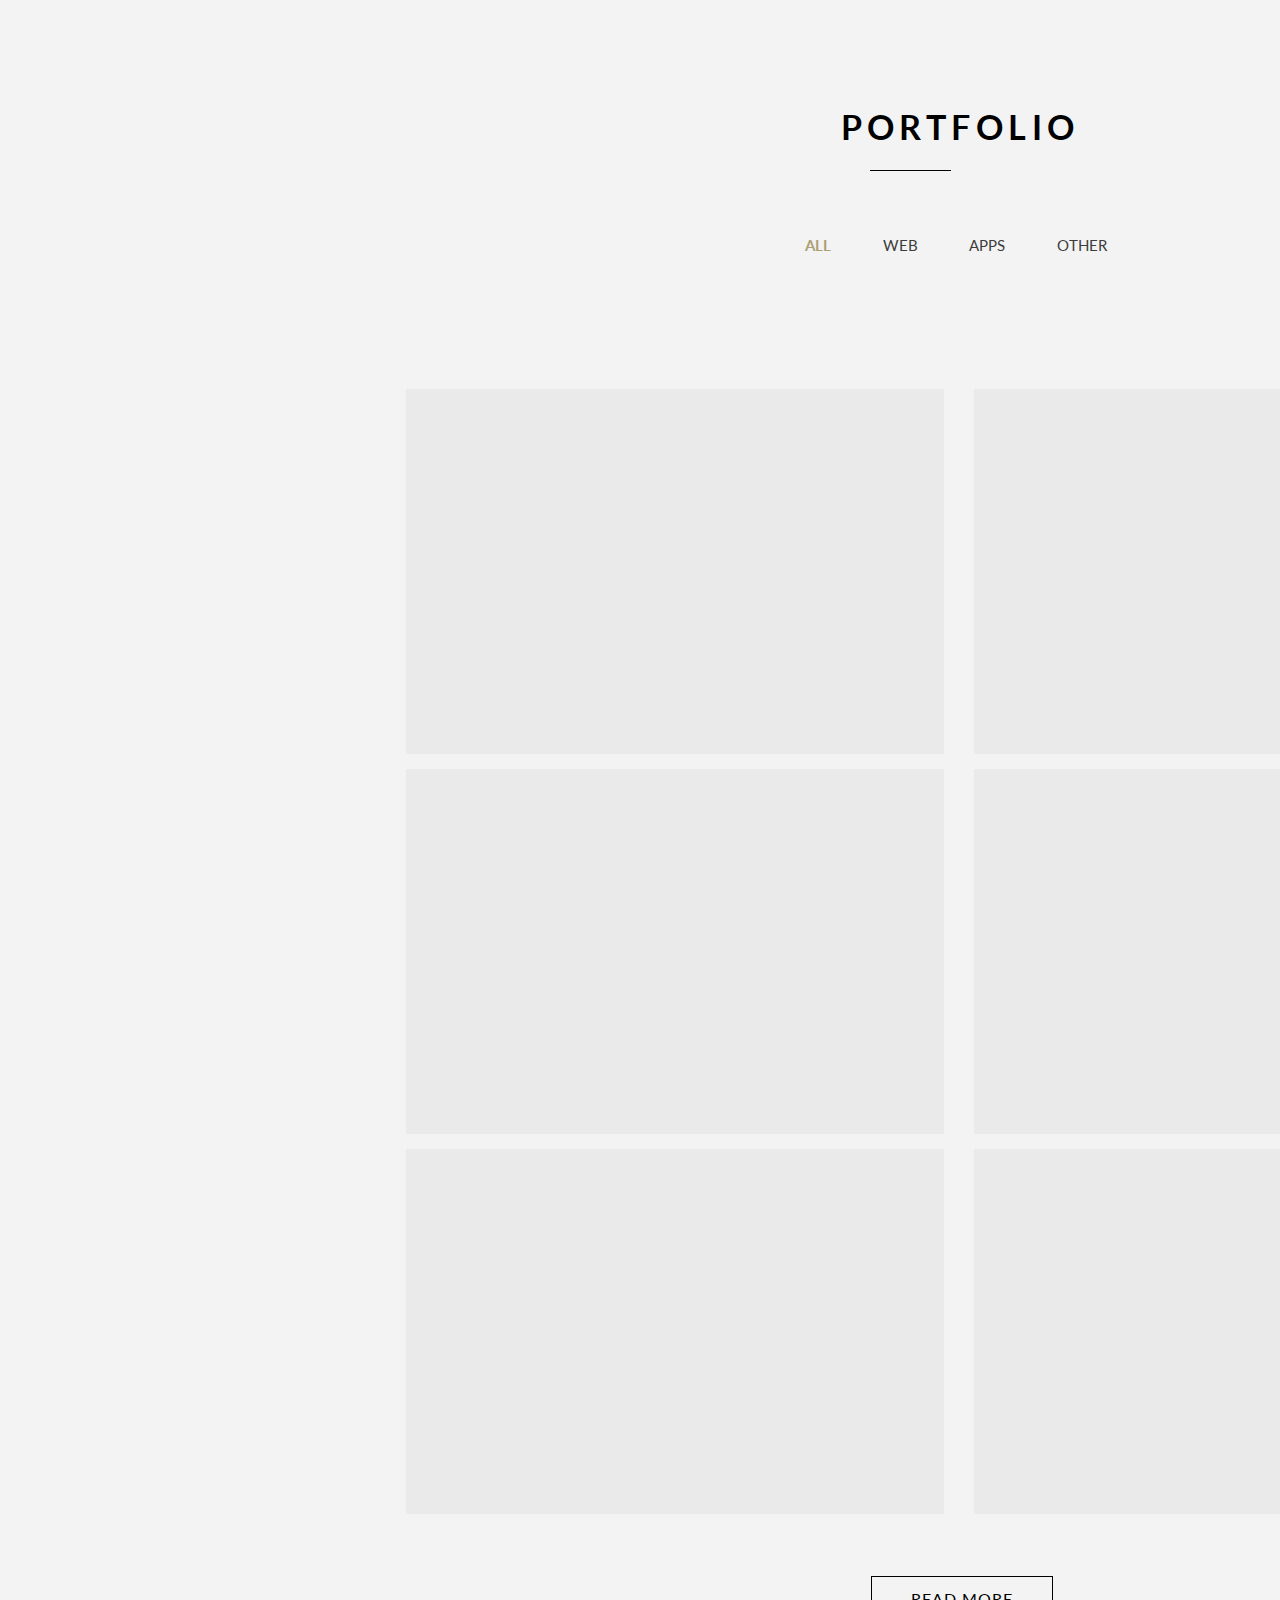
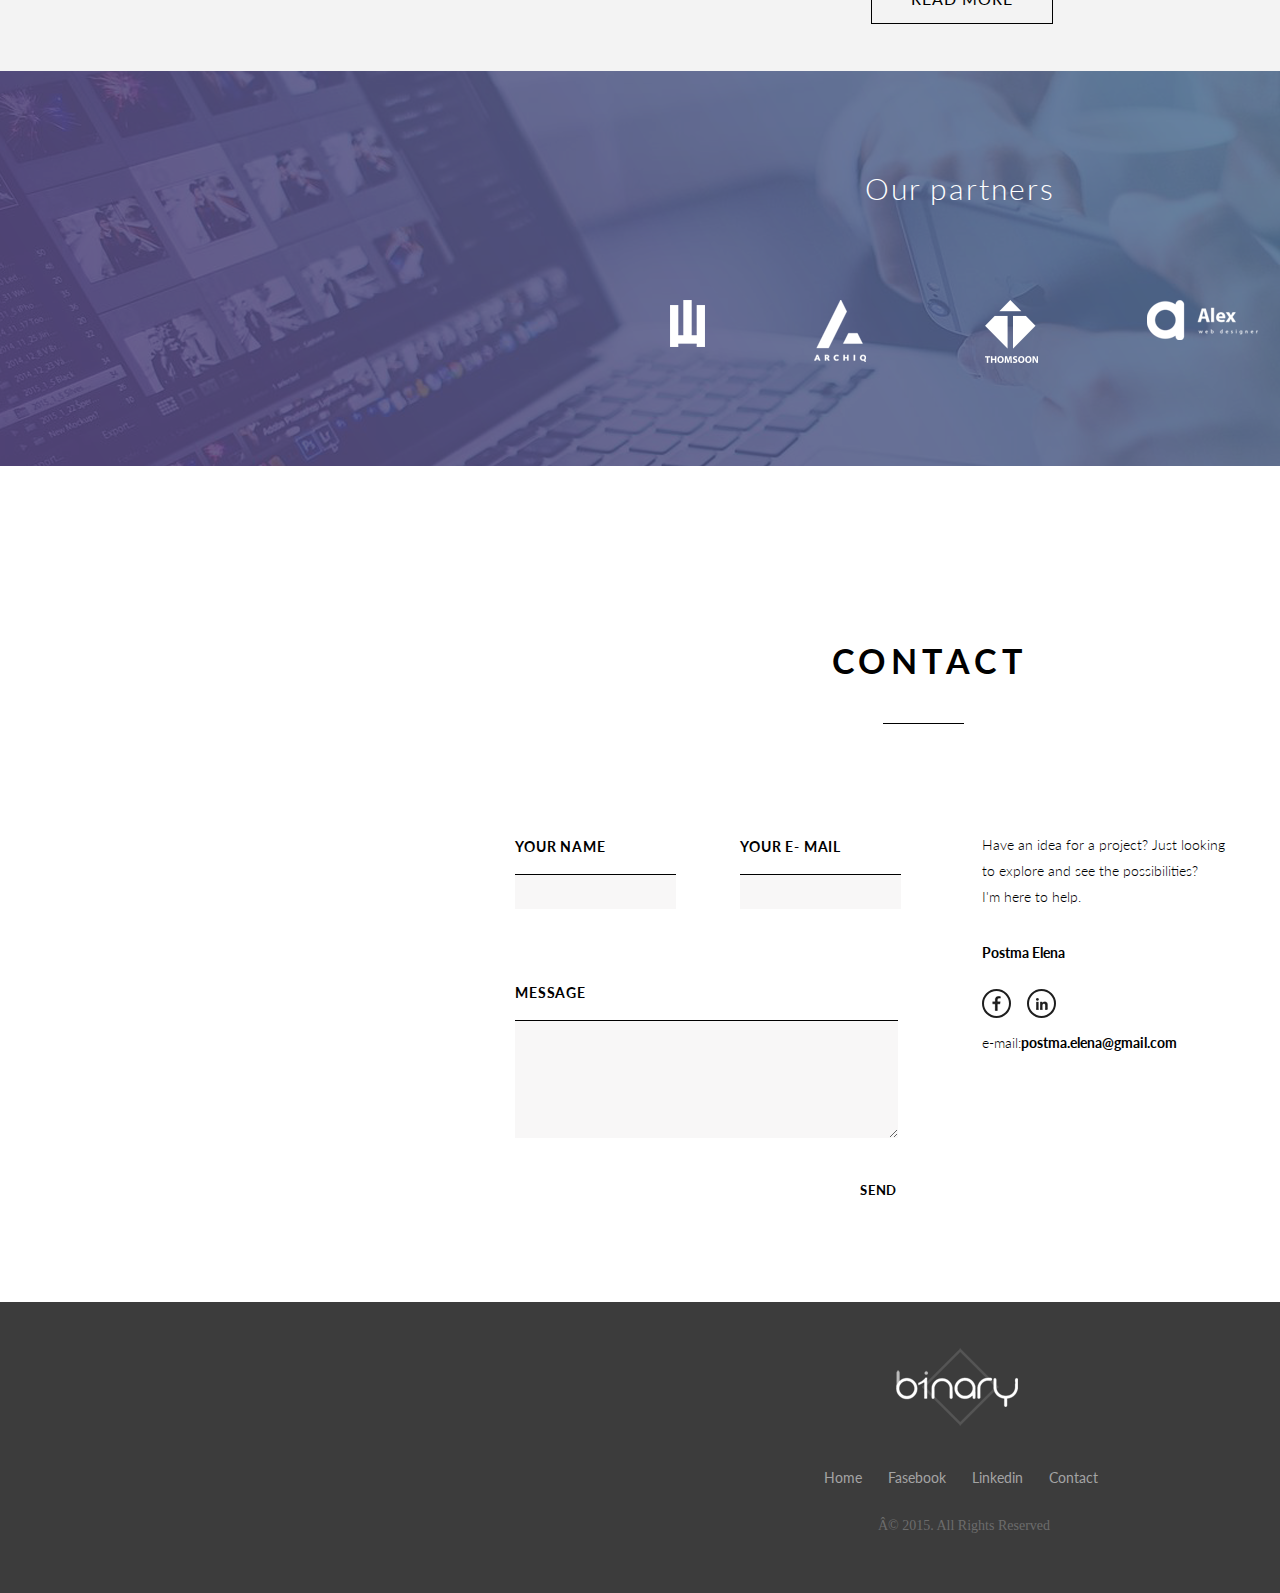
<file: index.html>
<!DOCTYPE html>
<html lang="ru">

<head>
	<title>Методология БЭМ</title>
	<!-- <! Подключаем CSS> -->
	<link rel="stylesheet" href="css/Portfolio.css">
	<!-- <! Кодировка страницы> -->
	<meta http-equiv="Content type" content="text/html;charset=utf-8" />
</head>

<body>
	<!-- Создаем блок about -->
	<div class="portfolio">
		<!-- Описываем ширину контента -->
		<div class="portfolio__body">
			<div class="portfolio__title">PORTFOLIO</div>
			<div class="portfolio__links">
				<a class="portfolio__links all" href="#"><span>ALL</span></a>
				<a class="portfolio__links about" href="index.html">WEB</a>
				<a class="portfolio__links apps" href="#">APPS</a>
				<a class="portfolio__links other" href="#">OTHER</a>
			</div>
			<div class="portfolio__sketch">
				<div class="sketch__fon-1"></div>
				<div class="sketch__fon-2"></div>
				<div class="sketch__fon-3"></div>
				<div class="sketch__fon-4"></div>
				<div class="sketch__fon-5"></div>
				<div class="sketch__fon-6"></div>
			</div>
			<div class="portfolio__button">
				<a class="portfolio__bottom button" type="button" href="#">read more</a>
			</div>
		</div>

	</div>
	<div class="footer">
		<div class="footer__BG">
			<div class="footer__BG partners">
				<h2>Our partners</h2>
				<img class="logo" src="img/portfolio/logo.png" alt="">
				<img class="archiq" src="img/portfolio/archiq_102.png" alt="">
				<img class="thomsoon" src="img/portfolio/thomsoon_135.png" alt="">
				<img class="alex" src="img/portfolio/alex_101.png" alt="">
			</div>
		</div>
	</div>
	<div class="contact">
		<div class="contact__title-3">contact</div>
	</div>
	<!-- форма -->
	<div class="form">
		<form action="#" method="get" enctype="multipart/form-data">
			<div class="form__name">
				<p>your name</p>
				<input tabindex="1" type="text" name="username">
			</div>
			<div class="form__e-mail">
				<p>your e- mail</p>
				<input tabindex="2" type="text" name="e-mail">
			</div>
			<div class="form__message">
				<p>message</p>
				<textarea tabindex="2" name="text"></textarea>
			</div>
			<!-- e-mail info -->
			<div class="form__info">
				<p class="have">Have an idea for a project? Just looking to
					explore and see the possibilities?<br>
					I'm here to help.</p>

				<p class="logotyp">Postma Elena</p>
				<div class="form__icon-1">
					<img src="img/portfolio/facebook.png" alt="1">
				</div>
				<div class="form__icon-2">
					<img src="img/portfolio/layer_28_copy_4_828.png" alt="2">
				</div>
				<p class="mail">e-mail:<span>postma.elena@gmail.com</span></p>
			</div>
			<div class="form__send">
				<button tabindex="3" type="submit">send</button>
			</div>
			<!-- низ -->
			<div class="form__bottom">
				<div class="form__bottom backgr"></div>

				<div class="form__bottom publisher">
					<a class="form__bottom home" href="#"><span>Home</span></a>
					<a class="form__bottom fasebook" href="index.html">Fasebook</a>
					<a class="form__bottom linkedin" href="#">Linkedin</a>
					<a class="form__bottom Contact-2" href="#">Contact</a>
				</div>
				<div class="form__bottom rights">
					<p>© 2015. All Rights Reserved</p>
				</div>
			</div>
	</div>


</body>

</html>
</file>
<file: css/Portfolio.css>
@charset "UTF-8";
/*    Обнуление   */
@import url(https://fonts.googleapis.com/css?family=Lato:400,300,700,900);
* {
  padding: 0;
  margin: 0;
  border: 0;
}

*, *:before, *:after {
  -webcit-box-sizing: border-box;
  -webkit-box-sizing: border-box;
          box-sizing: border-box;
}

:focus, :active {
  outline: none;
}

a:focus, a:active {
  outline: none;
}

nav, footer, header, aside {
  display: block;
}

html, body {
  height: 100%;
  width: 100%;
  font-size: 100%;
  line-height: 1;
  font-size: 14px;
  -ms-text-size-adjust: 100%;
  -moz-text-size-adjust: 100%;
  -webkit-text-size-adjyst: 100;
}

input, button, textarea {
  font-family: inherit;
}

input::-ms-clear {
  display: none;
}

button {
  cursor: pointer;
}

button::-moz-focus-inner {
  padding: 0;
  border: 0;
}

a, a:visited {
  text-decoration: none;
}

a:hover {
  text-decoration: none;
}

ul li {
  list-style: none;
}

img {
  vertical-align: top;
}

h1, h2, h3, h4, h5, h6 {
  font-size: inherit;
  font-weight: inherit;
}

/*    */
body {
  font-family: Lato;
}

.portfolio__body {
  max-width: auto;
  margin: 0 auto;
  width: 1920px;
  height: 1671px;
  background-color: #f3f3f3;
}

.portfolio__title {
  text-align: center;
  font-size: 34px;
  line-height: 1.2;
  font-weight: 700;
  text-transform: uppercase;
  letter-spacing: 0.16em;
  color: #000000;
  padding: 107px 0px 0px 0px;
}

.portfolio__title:after {
  content: '';
  position: absolute;
  width: 81px;
  top: 170px;
  height: 1px;
  left: 66%;
  background-color: #000;
  margin: 0px 0px 0px 25px;
}

.portfolio__links {
  text-align: center;
  margin: 88px 0px 135px 40px;
  font-size: 15px;
  line-height: 1.2;
}

.portfolio__links span {
  font-weight: 700;
  color: #ada074;
}

.all {
  margin: 0px 48px 0px 0px;
}

.about {
  color: #3c3c3c;
  margin: 0px 48px 0px 0px;
}

.apps {
  color: #3c3c3c;
  margin: 0px 48px 0px 0px;
}

.other {
  color: #3c3c3c;
  margin: 0px 48px 0px 0px;
}

.sketch__fon-1 {
  display: inline-block;
  background-color: #eaeaea;
  width: 538px;
  height: 365px;
  margin-bottom: 15px;
  margin-left: 406px;
  vertical-align: top;
  line-height: normal;
}

.sketch__fon-2 {
  display: inline-block;
  background-color: #eaeaea;
  width: 538px;
  height: 365px;
  margin-bottom: 15px;
  vertical-align: top;
  margin-left: 26px;
  line-height: normal;
}

.sketch__fon-3 {
  display: inline-block;
  background-color: #eaeaea;
  width: 538px;
  height: 365px;
  margin-bottom: 15px;
  margin-left: 406px;
  vertical-align: top;
  line-height: normal;
}

.sketch__fon-4 {
  display: inline-block;
  background-color: #eaeaea;
  width: 538px;
  height: 365px;
  margin-bottom: 15px;
  vertical-align: top;
  margin-left: 26px;
  line-height: normal;
}

.sketch__fon-5 {
  display: inline-block;
  background-color: #eaeaea;
  width: 538px;
  height: 365px;
  margin-left: 406px;
  vertical-align: top;
  line-height: normal;
}

.sketch__fon-6 {
  display: inline-block;
  background-color: #eaeaea;
  width: 538px;
  height: 365px;
  vertical-align: top;
  margin-left: 26px;
  line-height: normal;
  margin-bottom: 62px;
}

.button {
  font-size: 16px;
  text-transform: uppercase;
  display: inline-block;
  line-height: 27px;
  letter-spacing: 0.06em;
  text-align: center;
  width: 182px;
  height: 48px;
  padding: 8px;
  color: #000000;
  border: 1px solid #000000;
  outline: none;
  text-decoration: none;
  margin-left: 871px;
}

.footer__BG {
  display: inline-block;
  position: absolute;
  background: url("../img/portfolio/bg_header_copy_884.png") 0 -685px no-repeat;
  width: 1920px;
  height: 1080px;
}

.partners h2 {
  position: relative;
  text-align: center;
  top: 99px;
  font-size: 30.4px;
  line-height: 1.2;
  font-weight: 300;
  letter-spacing: 0.06em;
  color: #ffffff;
}

.logo {
  position: relative;
  top: 193px;
  left: 670px;
}

.archiq {
  position: relative;
  top: 193px;
  left: 775px;
}

.thomsoon {
  position: relative;
  top: 193px;
  left: 890px;
}

.alex {
  position: relative;
  top: 193px;
  left: 995px;
}

.contact {
  position: relative;
  top: 570px;
  left: 65%;
  font-size: 34px;
  line-height: 1.2;
  font-weight: 700;
  text-transform: uppercase;
  letter-spacing: 0.16em;
  color: #000000;
}

.contact:after {
  content: '';
  position: absolute;
  width: 81px;
  top: 82px;
  left: 4%;
  height: 1px;
  background-color: #000;
}

.form__name {
  position: relative;
  top: 727px;
  left: 515px;
  line-height: 1.2;
  font-weight: 700;
  text-transform: uppercase;
  letter-spacing: 0.06em;
  color: #000000;
}

.form__name input {
  display: block;
  position: absolute;
  top: 35px;
  left: -0.5px;
  border-top: 1px solid #000;
  width: 161px;
  height: 35px;
  background-color: #f8f7f7;
}

.form__e-mail {
  position: relative;
  top: 710px;
  left: 740px;
  line-height: 1.2;
  font-weight: 700;
  text-transform: uppercase;
  letter-spacing: 0.06em;
  color: #000000;
}

.form__e-mail input {
  display: inline-block;
  position: absolute;
  top: 35px;
  left: -0.5px;
  border-top: 1px solid #000;
  width: 161px;
  height: 35px;
  background-color: #f8f7f7;
}

.form__message {
  position: relative;
  top: 840px;
  left: 515px;
  line-height: 1.2;
  font-weight: 700;
  text-transform: uppercase;
  letter-spacing: 0.06em;
  color: #000000;
}

.form__message textarea {
  display: inline-block;
  position: absolute;
  top: 35px;
  left: -0.5px;
  border-top: 1px solid #000;
  width: 383px;
  height: 118px;
  background-color: #f8f7f7;
}

.form__info {
  display: inline-block;
  position: absolute;
  margin: 670px 0px 0px 982px;
  width: 252px;
  height: 400px;
  line-height: 26px;
  font-weight: 300;
  color: #000000;
}

.form__icon-1 {
  margin: 23px 0px 0px 0px;
  border-radius: 50%;
  width: 29px;
  height: 29px;
  border: 2px solid #1e1e1e;
  display: -webkit-box;
  display: -ms-flexbox;
  display: flex;
  -webkit-box-align: center;
      -ms-flex-align: center;
          align-items: center;
  -webkit-box-pack: center;
      -ms-flex-pack: center;
          justify-content: center;
}

.form__icon-2 {
  margin: -29px 0px 12px 45px;
  border-radius: 50%;
  width: 29px;
  height: 29px;
  border: 2px solid #1e1e1e;
  display: -webkit-box;
  display: -ms-flexbox;
  display: flex;
  -webkit-box-align: center;
      -ms-flex-align: center;
          align-items: center;
  -webkit-box-pack: center;
      -ms-flex-pack: center;
          justify-content: center;
}

.form__send {
  margin: 1020px 0px 104px 860px;
  position: relative;
  display: inline-block;
}

.form__send button {
  line-height: 1.2;
  font-weight: 700;
  text-transform: uppercase;
  letter-spacing: 0.06em;
  color: #000000;
  background-color: #ffffff;
}

.form__bottom {
  max-width: auto;
  margin: 0 auto;
  width: 1920px;
  height: 274px;
  background: #3c3c3c;
}

.have {
  margin: 0px 0px 30px 0px;
}

.logotyp {
  line-height: 26px;
  color: #000000;
  font-weight: 700;
}

.mail span {
  line-height: 26px;
  color: #000000;
  font-weight: 700;
}

.backgr {
  position: relative;
  background: url("../img/portfolio/layer_33_copy_3_894.png") 896px 46px no-repeat;
}

.publisher {
  height: auto;
  word-spacing: 22px;
  padding: 0px 0px 0px 824px;
}

.publisher a {
  line-height: 1.2;
  font-weight: 400;
  color: #a4a4a4;
}

.home {
  position: relative;
  top: -106px;
}

.fasebook {
  position: relative;
  top: -106px;
}

.linkedin {
  position: relative;
  top: -106px;
}

.Contact-2 {
  position: relative;
  top: -106px;
}

.rights {
  font-family: 'Myriad Pro';
  position: relative;
  line-height: 1.2;
  color: #6c6c6c;
  padding: 0px 0px 0px 878px;
  top: -75px;
  height: auto;
}
</file>
